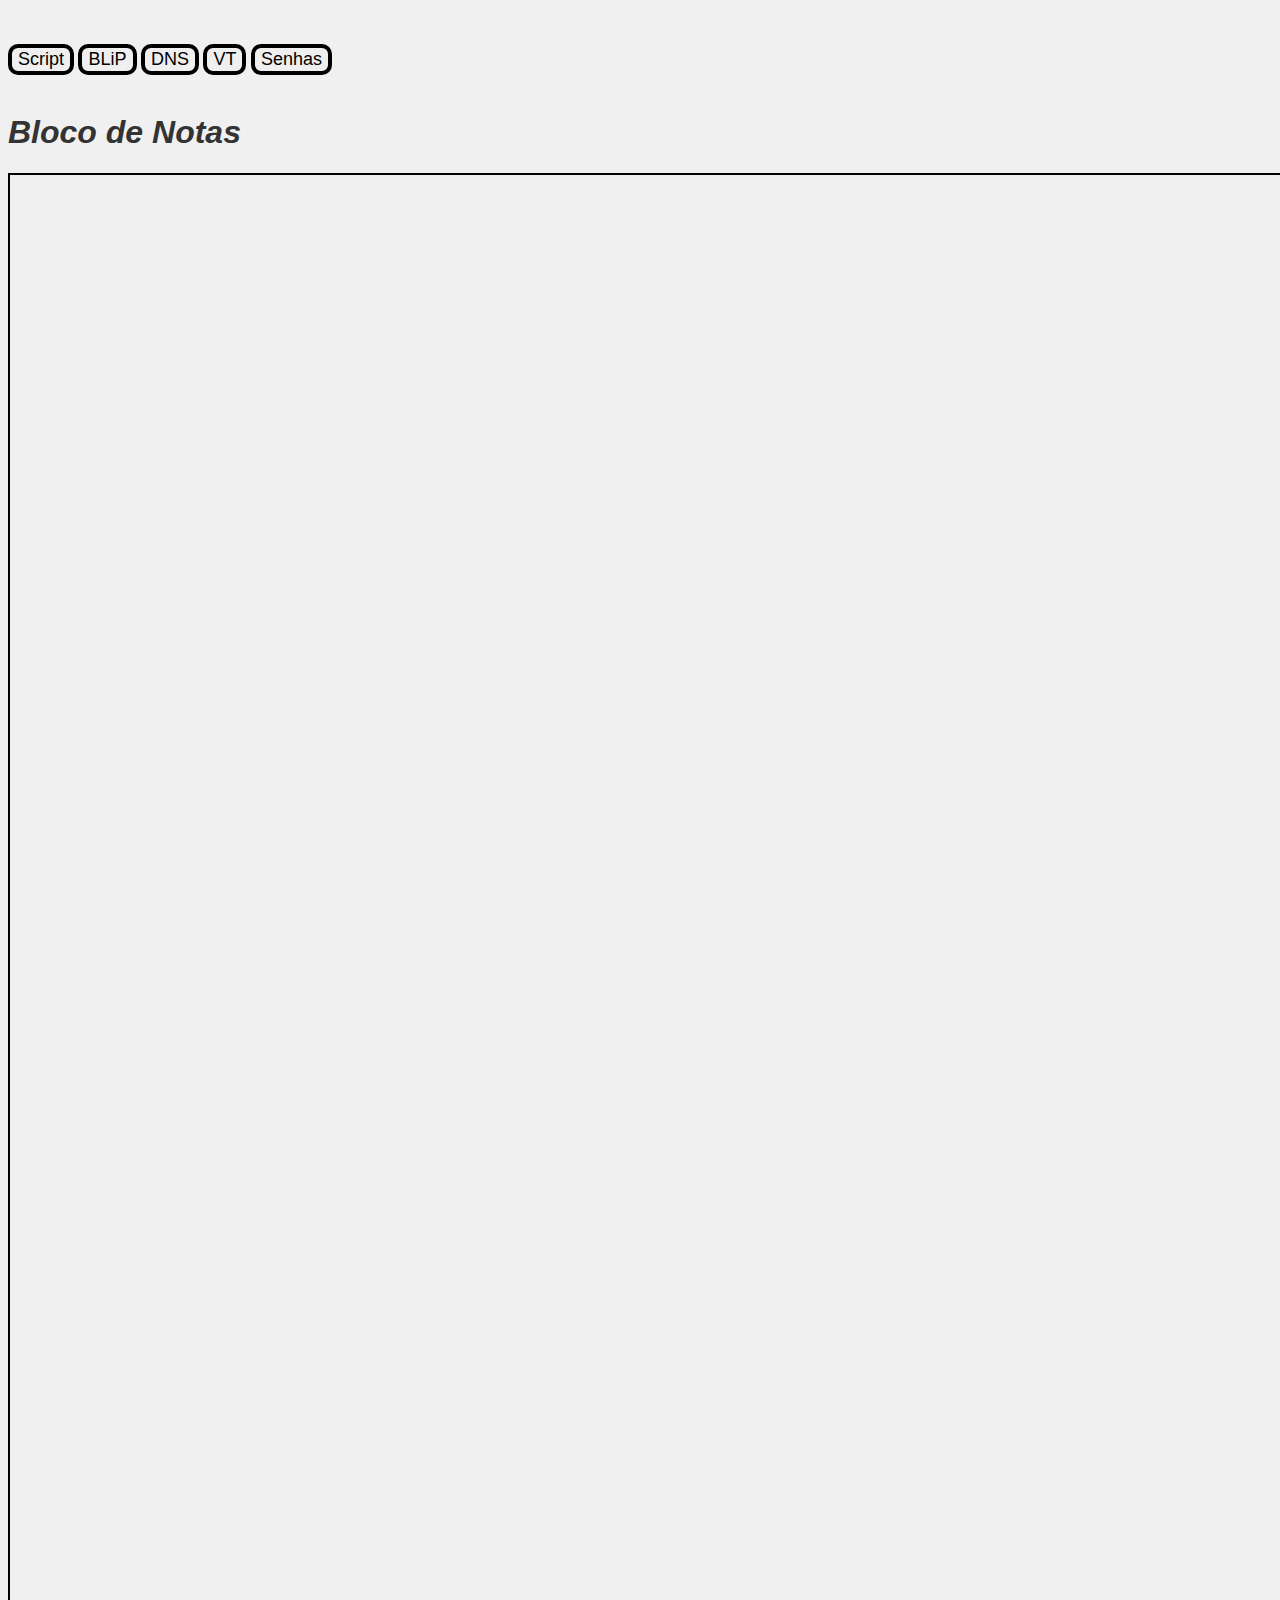
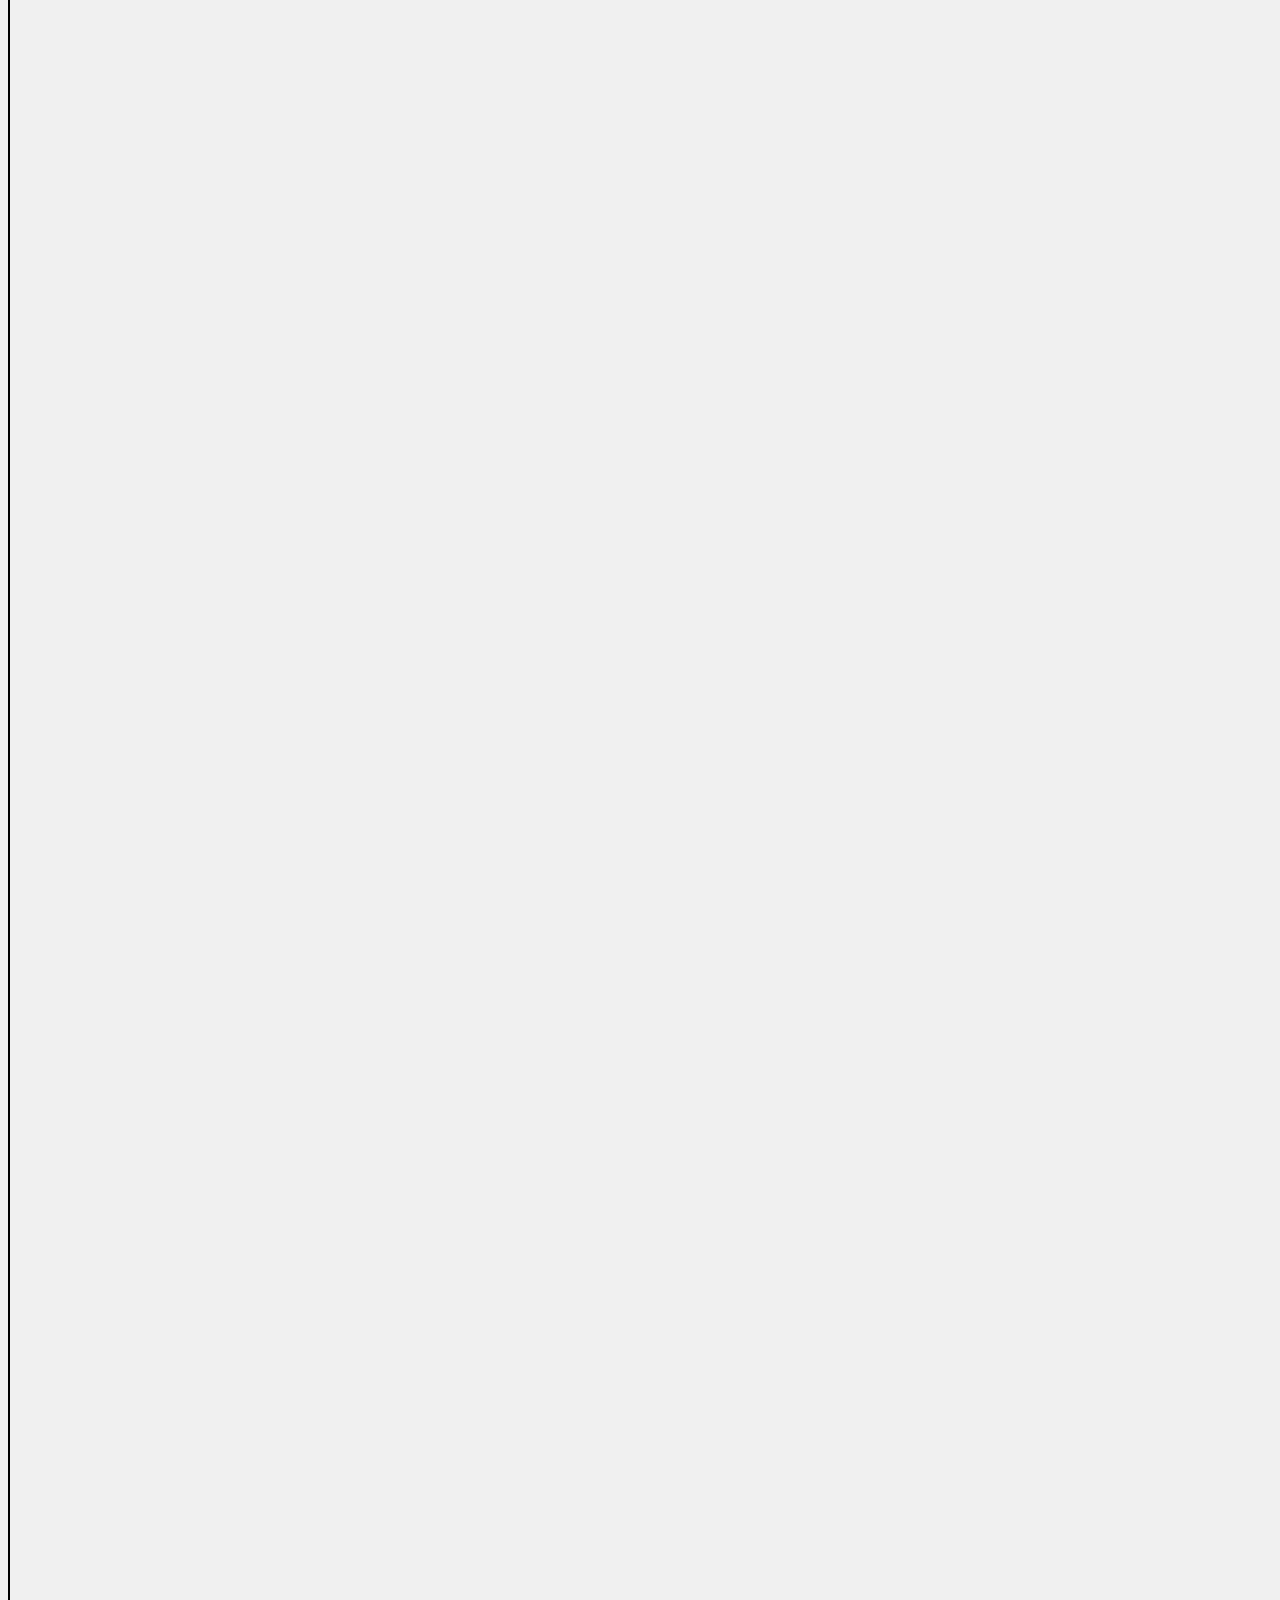
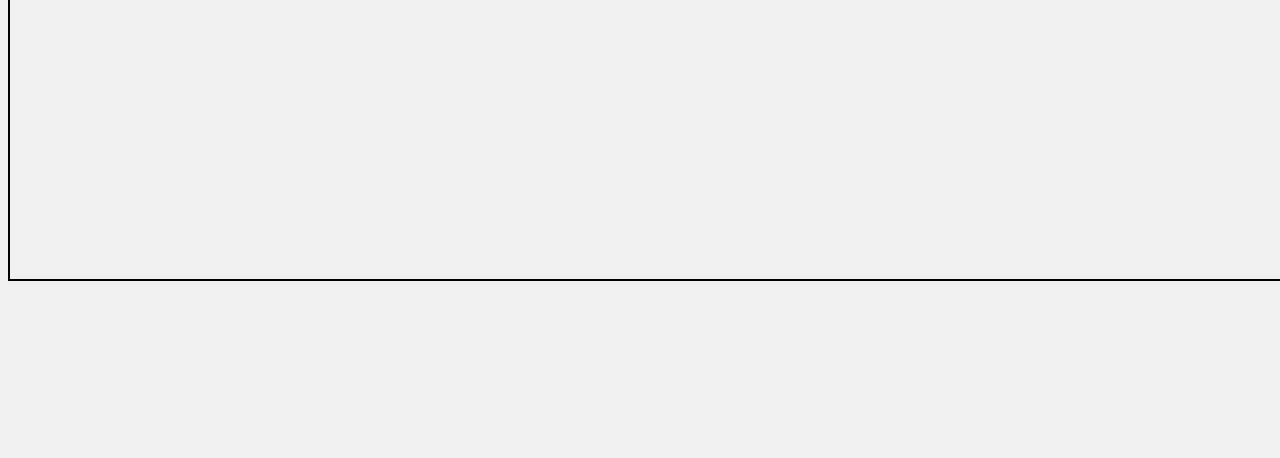
<file: index.html>
<!DOCTYPE html>
<html lang="pt-br">
<head>
    <meta charset="UTF-8">
    <meta http-equiv="X-UA-Compatible" content="IE=edge">
    <meta name="viewport" content="width=device-width, initial-scale=1.0">
    <title> Sinal CM e ONT </title>
    <link rel="stylesheet" href="sinal.css">
</head>
<body>

    <br>
    <br>

      <input type="button" value="Script" name="script" onclick="botao_script()">
     <input type="button" value="BLiP" name="blip" onclick="botao_blip()">  
    <input type="button" value="DNS" name="DNS" onclick="botao_dns()"> 
    <input type="button" value="VT" name="VT" onclick="botao_VT()"> 
    <input type="button" value="Senhas" name="Senhas" onclick="botao_senhas()"> 
    
<br>
<br>

            <h1 id="h1"> Bloco de Notas </h1> 

            <textarea name="ed" id="ed" cols="165" rows="165" >  </textarea>

 <!--  

    <h1> Sinal </h1>

    <section> 

        <div >  
            
            CM / ONT: <br> <br>  
                 USPwr <input type="text" name="USPwr" id="USPwr"> ONT <input type="text" name="ONT" id="ONT">  <br> <br>
                 USMER <input type="text" name="USMER" id="USMER"> OLT <input type="text" name="OLT" id="OLT">  <br> <br>
                 DSPwr <input type="text" name="DSPwr" id="DSPwr">  <br> <br>
                 DSMER <input type="text" name="DSMER" id="DSMER">   <br> <br>
                  <br> <br>

            <input type="button" value=" CM " name = "botaocm" onclick="botaocm()">
            <input type="button" value=" ONT " name = "botaoont" onclick="botaoont()">

            <br>
            <br>
            <br>

       


          
        
           

        </div>

    </section>

    <br>    
    <br>

    <section> 

        <aside>

            <table border="1"> 

                <thead>
                <tr>
                    <td>DNS</td>
                    <td>V.T</td>
                    <td>B.O</td>
                </tr> 
                </thead>

                <thead>
                    <tr>
                        <td> 189.124.132.32</td>
                        <td>Solicitante: <br>
                            OBS: <br>
                            PR: <br>
                            TL: <br>
                            Prazo: <br></td>
                        <td>Solicitante: <br>
                            OBS: <br>
                            TL: <br>
                            Prazo: <br></td>
                    </tr> 
                    </thead>

                    <thead>
                        <tr>
                            <td> 189.124.132.33</td>
                            <td></td>
                            <td></td>
                        </tr> 
                        </thead>

                        
        
            </table>
                <br>
                <br>
            <table border="1" id="tabela">

                <thead>
                <tr>
                    <th>Modem</th>
                    <th>User</th>
                    <th>Password</th>
                    
                </tr>
                </thead>
                <tbody>
                <tr>
                    <td>Nokia</td>
                    <td>support</td>
                    <td>C4b0)!G3r</td>
                    
                </tr>
                <tr>
                    <td>Zhone/FGA</td>
                    <td>support</td>
                    <td>BM3mgqmf</td>
                    
                </tr>
                </tbody>
        
        
                <tfoot>
                    <td>*</td>
                    <td>*</td>
                    <td>*</td>
                    
                    </td>
                </tfoot>
        
             </table>

            </aside>

            </section>

  -->

            

            
   

    <script src="sinal.js"> </script>
    
</body>
</html>
</file>
<file: sinal.css>
body {
    background-color: #f0f0f0;
    color: #333333;
    font-family: Arial;
    font-style: italic;
}

textarea {
    background-color: #f0f0f0;
    font-size: 18px;
    color: #333333;
    border: 2px solid #000;
    
}

input {

    border: 4px solid #000;
  border-radius: 10px;
    font-size: 18px;
  
}

aside {
    display: block;
    float: right;
    margin-top: -400px;
}

table {
    font-size: 15px;
    width: 14cm;
    
}
</file>
